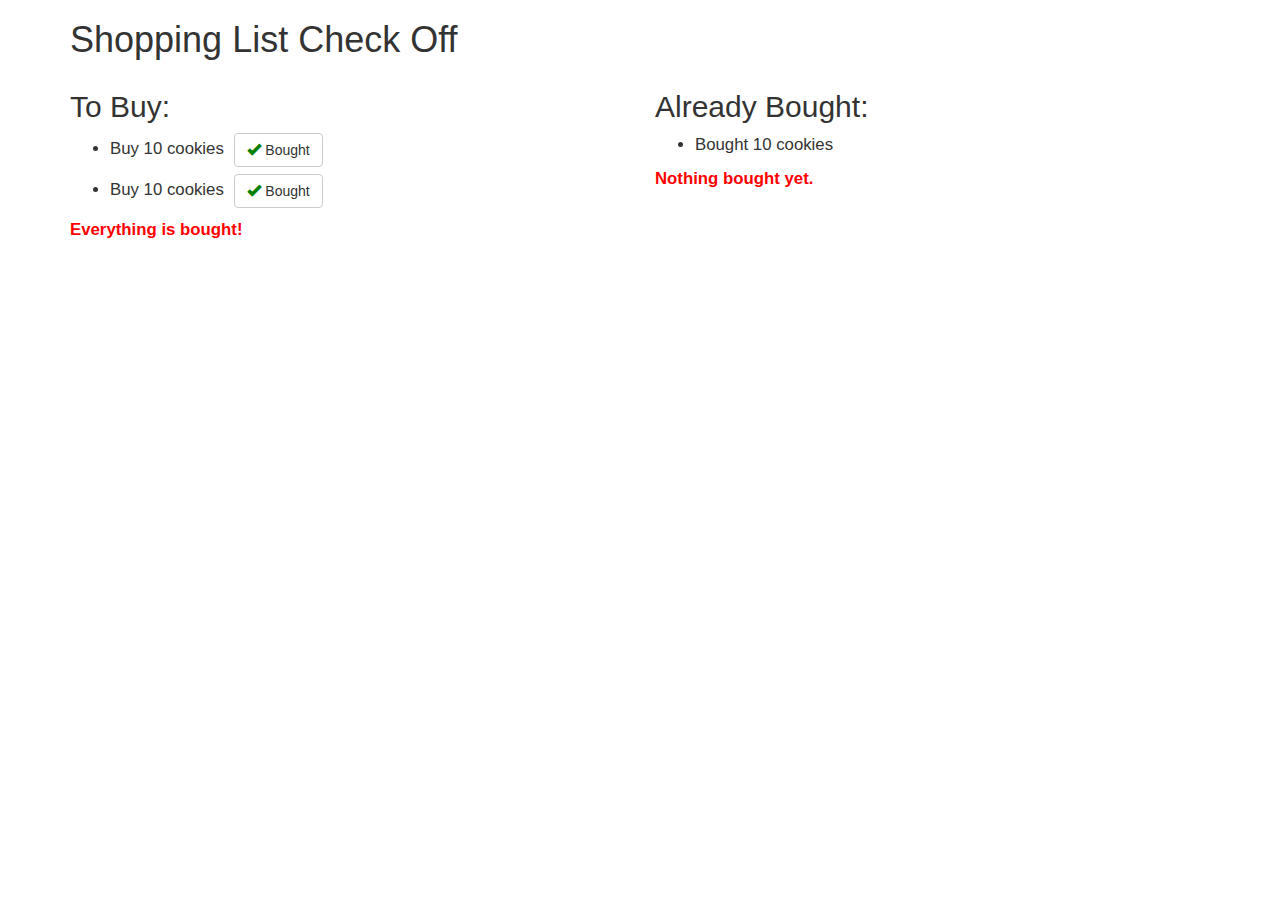
<file: module2/index.html>
<!doctype html>
<html lang="en">
  <head>
    <title>Shopping List Check Off</title>
    <meta name="viewport" content="width=device-width, initial-scale=1">
    <link rel="stylesheet" href="styles/bootstrap.min.css">
    <style>
      .emptyMessage {
        font-weight: bold;
        color: red;
        font-size: 1.2em;
      }
      li {
        margin-bottom: 7px;
        font-size: 1.2em;
      }
      li > button {
        margin-left: 6px;
      }
      button > span {
        color: green;
      }
    </style>
  </head>
<body>
  <div class="container">
  <h1>Shopping List Check Off</h1>

  <div class="row">

    <!-- To Buy List -->
    <div class="col-md-6">
     <h2>To Buy:</h2>
     <ul>
       <li>Buy 10 cookies <button class="btn btn-default"><span class="glyphicon glyphicon-ok"></span> Bought</button></li>
       <li>Buy 10 cookies <button class="btn btn-default"><span class="glyphicon glyphicon-ok"></span> Bought</button></li>
     </ul>
     <div class="emptyMessage">Everything is bought!</div>
    </div>

    <!-- Already Bought List -->
    <div class="col-md-6">
     <h2>Already Bought:</h2>
     <ul>
       <li>Bought 10 cookies</li>
     </ul>
     <div class="emptyMessage">Nothing bought yet.</div>
    </div>
  </div>
</div>

</body>
</html>
</file>
